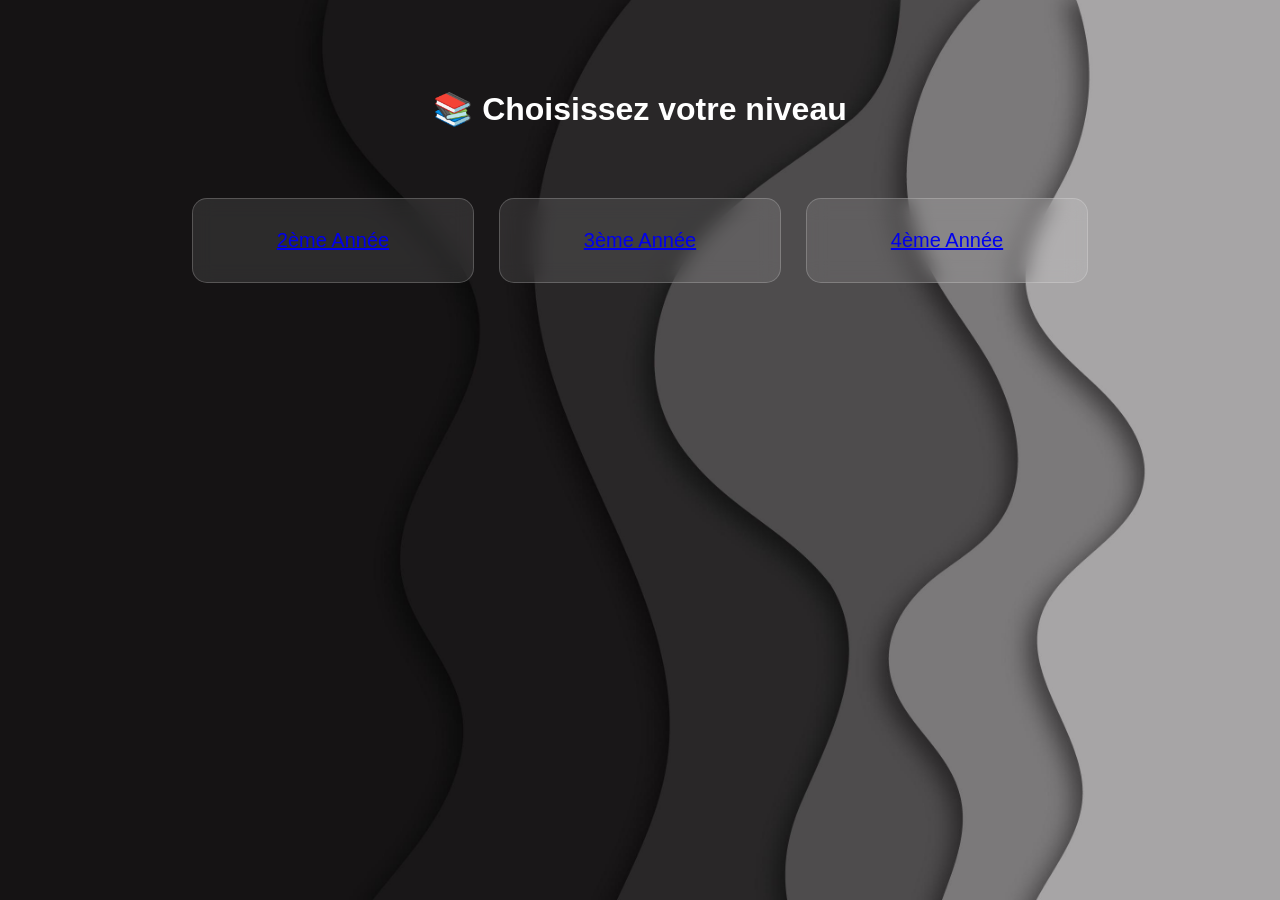
<file: index.html>
<!DOCTYPE html>
<html lang="fr">
<head>
<meta charset="UTF-8">
<title>Plateforme</title>
<link rel="stylesheet" href="style.css">
</head>

<body>

<h1>📚 Choisissez votre niveau</h1>



<div class="container">
    <a href="level2.html"><div class="card">2ème Année</div></a>
    <a href="level3.html"><div class="card">3ème Année</div></a>
    <a href="level4.html"><div class="card">4ème Année</div></a>
</div>

</body>
</html>
</file>
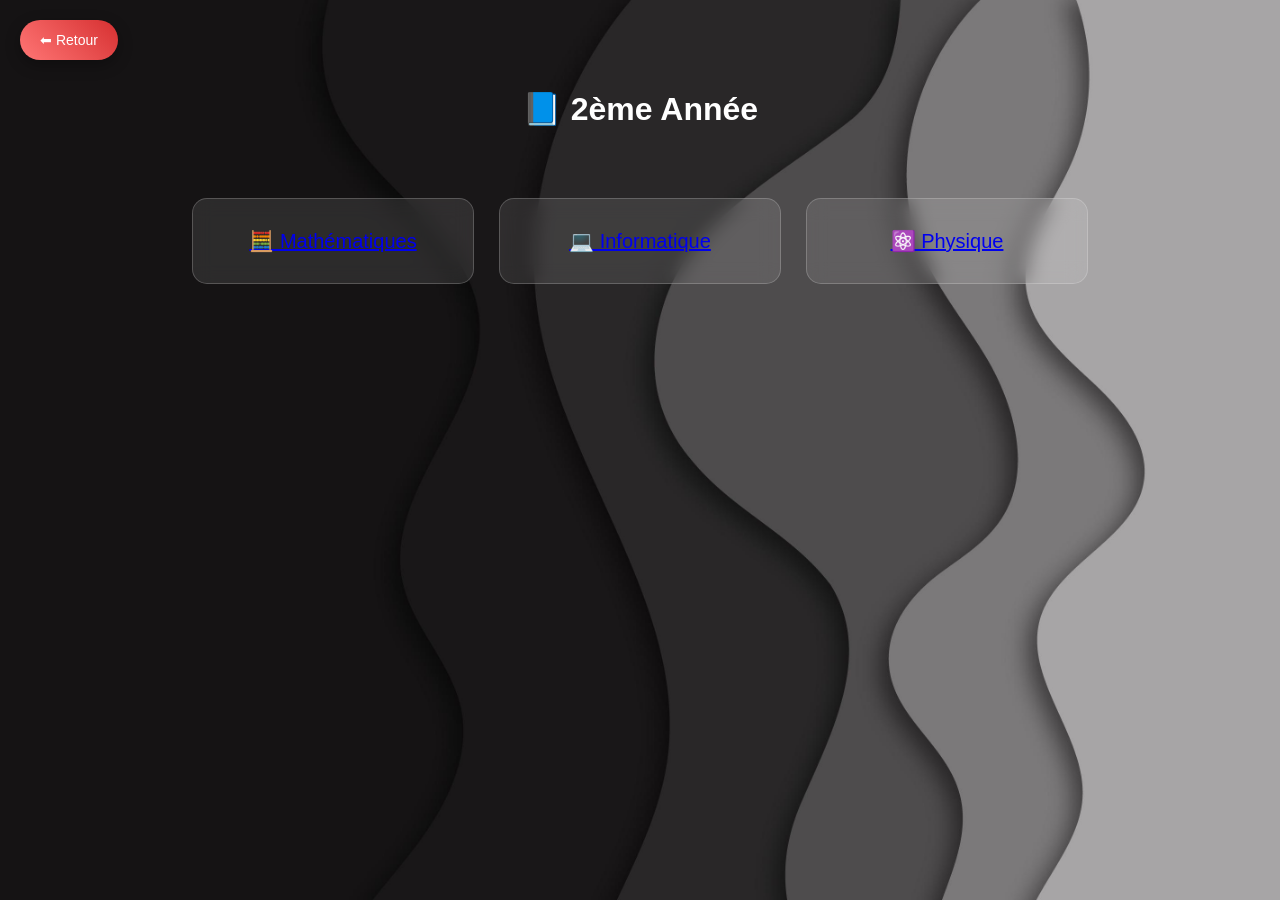
<file: level2.html>
<!DOCTYPE html>
<html lang="fr">
<head>
<meta charset="UTF-8">
<title>2ème Année</title>
<link rel="stylesheet" href="style.css">
</head>

<body>

<a href="index.html">
    <button class="back-btn">⬅ Retour</button>
</a>

<h1>📘 2ème Année</h1>

<div class="container">
    <a href="math2.html"><div class="card">🧮 Mathématiques</div></a>
    <a href="info2.html"><div class="card">💻 Informatique</div></a>
    <a href="physique2.html"><div class="card">⚛️ Physique</div></a>
</div>

</body>
</html>
</file>
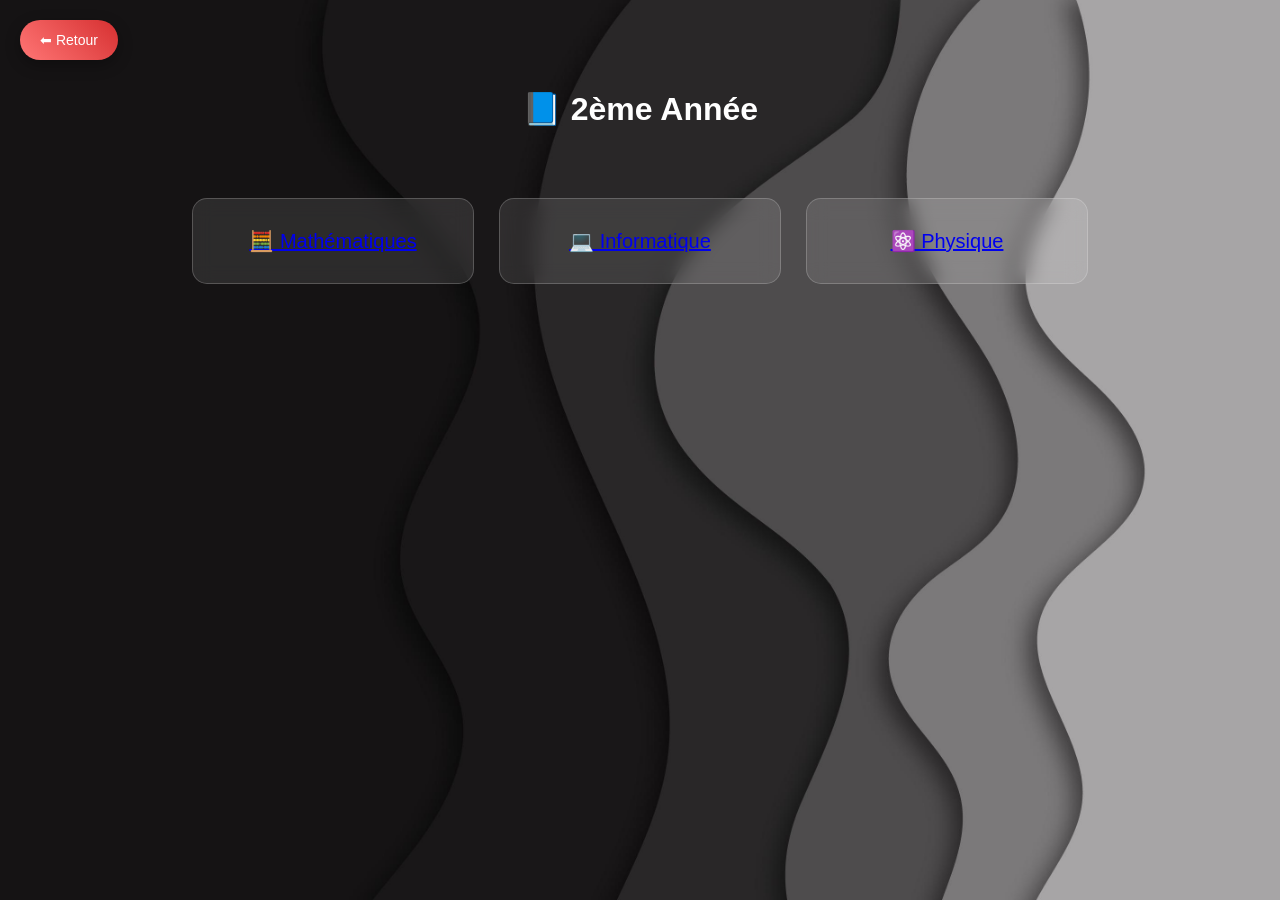
<file: level3.html>
<!DOCTYPE html>
<html lang="fr">
<head>
<meta charset="UTF-8">
<title>3ème Année</title>
<link rel="stylesheet" href="style.css">
</head>

<body>

<a href="index.html">
    <button class="back-btn">⬅ Retour</button>
</a>

<h1>📘 2ème Année</h1>

<div class="container">
    <a href="math3.html"><div class="card">🧮 Mathématiques</div></a>
    <a href="info3.html"><div class="card">💻 Informatique</div></a>
    <a href="physique3.html"><div class="card">⚛️ Physique</div></a>
</div>

</body>
</html>
</file>
<file: style.css>
body {
    font-family: Arial, sans-serif;
    margin: 0;

    background: url("bg.jpg") no-repeat center center fixed;
    background-size: cover;

    color: white;
}

/* 🔝 Header مع صورة */
.header {
    height: 250px;
    background: url("bg.jpg") center/cover no-repeat;
    display: flex;
    justify-content: center;
    align-items: center;
    font-size: 30px;
    font-weight: bold;
    text-shadow: 2px 2px 10px black;
}

/* 🌐 Container */
.container {
    display: flex;
    justify-content: center;
    gap: 25px;
    flex-wrap: wrap;
    margin-top: 40px;
}

/* 📦 Cards */
.card {
    background: rgba(255, 255, 255, 0.1);
    backdrop-filter: blur(10px);
    padding: 30px;
    border-radius: 15px;
    width: 220px;
    text-align: center;
    font-size: 20px;
    cursor: pointer;
    transition: 0.4s;
    border: 1px solid rgba(255,255,255,0.2);
}

.card:hover {
    transform: translateY(-15px) scale(1.05);
    background: rgba(255,255,255,0.2);
}

/* 🔘 Buttons */
.buttons {
    text-align: center;
    margin: 30px;
}

.buttons button {
    background: linear-gradient(45deg, #00cec9, #0984e3);
    border: none;
    padding: 12px 25px;
    margin: 10px;
    border-radius: 25px;
    color: white;
    font-size: 16px;
    cursor: pointer;
    transition: 0.3s;
}

.buttons button:hover {
    transform: scale(1.1);
    box-shadow: 0 0 15px #00cec9;
}

/* 📄 PDF Box */
.pdf-box {
    background: rgba(255,255,255,0.1);
    margin: 20px auto;
    padding: 20px;
    width: 85%;
    border-radius: 15px;
    backdrop-filter: blur(10px);
}

/* 🎬 Animation */
.fade {
    animation: fadeIn 0.6s ease;
}

@keyframes fadeIn {
    from {opacity: 0; transform: translateY(20px);}
    to {opacity: 1; transform: translateY(0);}
}

/* 🔙 Bouton retour */
button {
    cursor: pointer;
}
/* 🔙 Bouton retour */
.back-btn {
    position: fixed;
    top: 20px;
    left: 20px;
    background: linear-gradient(45deg, #ff7675, #d63031);
    border: none;
    padding: 12px 20px;
    border-radius: 30px;
    color: white;
    font-size: 14px;
    cursor: pointer;
    box-shadow: 0 5px 15px rgba(0,0,0,0.3);
    transition: 0.3s;
    z-index: 1000;
}

.back-btn:hover {
    transform: scale(1.1);
    box-shadow: 0 0 15px #ff7675;
}
.back-btn:active {
    transform: scale(0.95);
}
h1 {
    text-align: center;
    padding: 30px;
    margin-top: 60px; /* 👈 هذا الحل */
    color: white;
}
</file>
